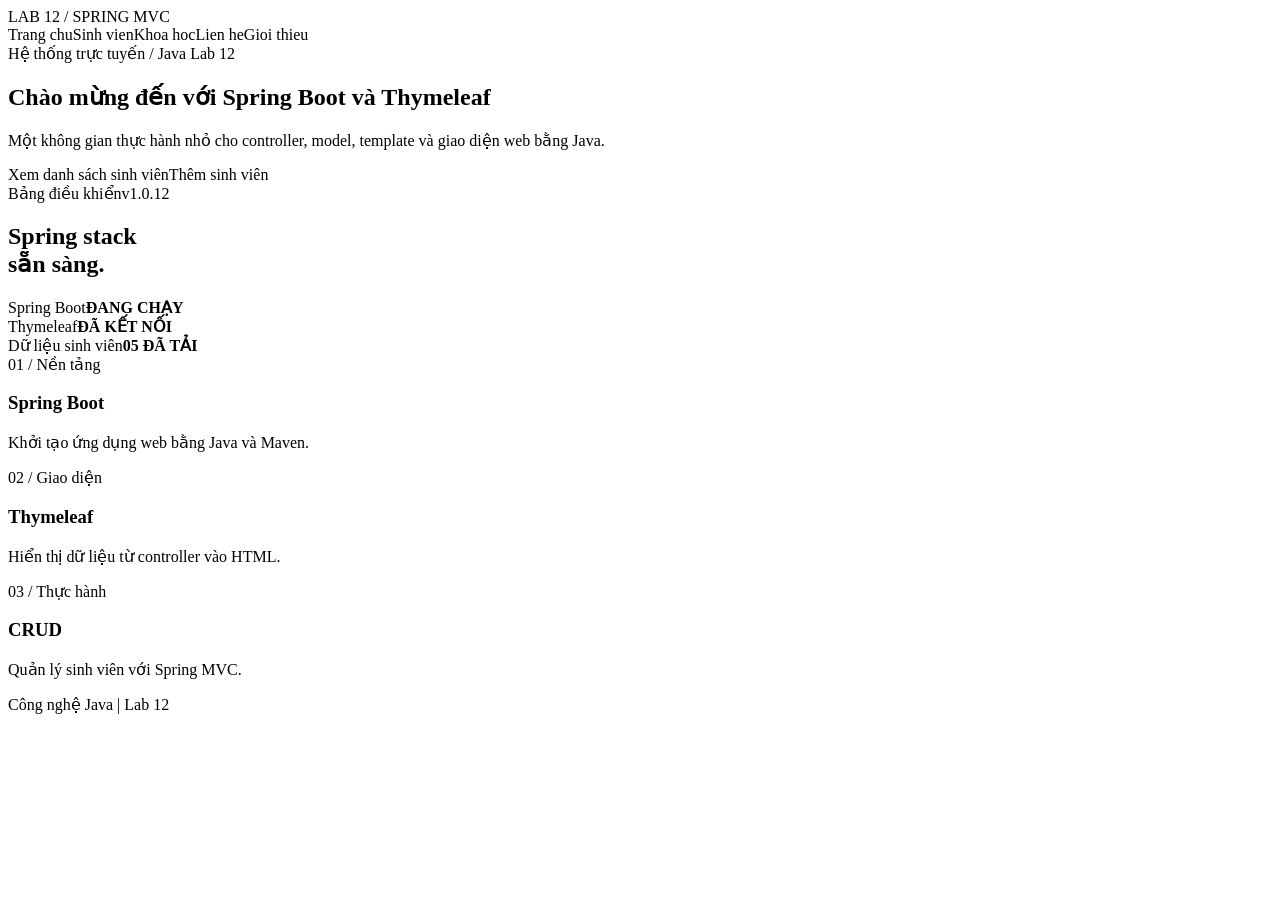
<file: target/classes/templates/index.html>
<!DOCTYPE html>
<html lang="vi" xmlns:th="http://www.thymeleaf.org">
<head>
    <meta charset="UTF-8">
    <meta name="viewport" content="width=device-width, initial-scale=1">
    <title th:text="${title}">Trang chủ</title>
    <link rel="stylesheet" th:href="@{/style.css}">
</head>
<body>
    <header class="site-header"><div class="container navbar"><a class="brand" th:href="@{/}">LAB 12 / SPRING MVC</a><nav class="nav-links"><a class="active" th:href="@{/}">Trang chu</a><a th:href="@{/students}">Sinh vien</a><a th:href="@{/courses}">Khoa hoc</a><a th:href="@{/contact}">Lien he</a><a th:href="@{/about}">Gioi thieu</a></nav></div></header>
    <main class="container"><section class="hero"><div class="hero-copy"><span class="hero-note">Hệ thống trực tuyến / Java Lab 12</span><h1 th:text="${message}">Chào mừng đến với Spring Boot và Thymeleaf</h1><p class="lead">Một không gian thực hành nhỏ cho controller, model, template và giao diện web bằng Java.</p><div class="actions"><a class="button" th:href="@{/students}">Xem danh sách sinh viên</a><a class="button secondary" th:href="@{/students/new}">Thêm sinh viên</a></div></div><aside class="lab-console"><div class="console-top"><span>Bảng điều khiển</span><span>v1.0.12</span></div><h2 class="console-title">Spring stack<br>sẵn sàng.</h2><div class="console-row"><span>Spring Boot</span><strong>ĐANG CHẠY</strong></div><div class="console-row"><span>Thymeleaf</span><strong>ĐÃ KẾT NỐI</strong></div><div class="console-row"><span>Dữ liệu sinh viên</span><strong>05 ĐÃ TẢI</strong></div></aside></section><section class="module-grid"><article class="module-card"><span class="eyebrow">01 / Nền tảng</span><h3>Spring Boot</h3><p>Khởi tạo ứng dụng web bằng Java và Maven.</p></article><article class="module-card"><span class="eyebrow">02 / Giao diện</span><h3>Thymeleaf</h3><p>Hiển thị dữ liệu từ controller vào HTML.</p></article><article class="module-card"><span class="eyebrow">03 / Thực hành</span><h3>CRUD</h3><p>Quản lý sinh viên với Spring MVC.</p></article></section></main><footer>Công nghệ Java | Lab 12</footer>
</body>
</html>
</file>
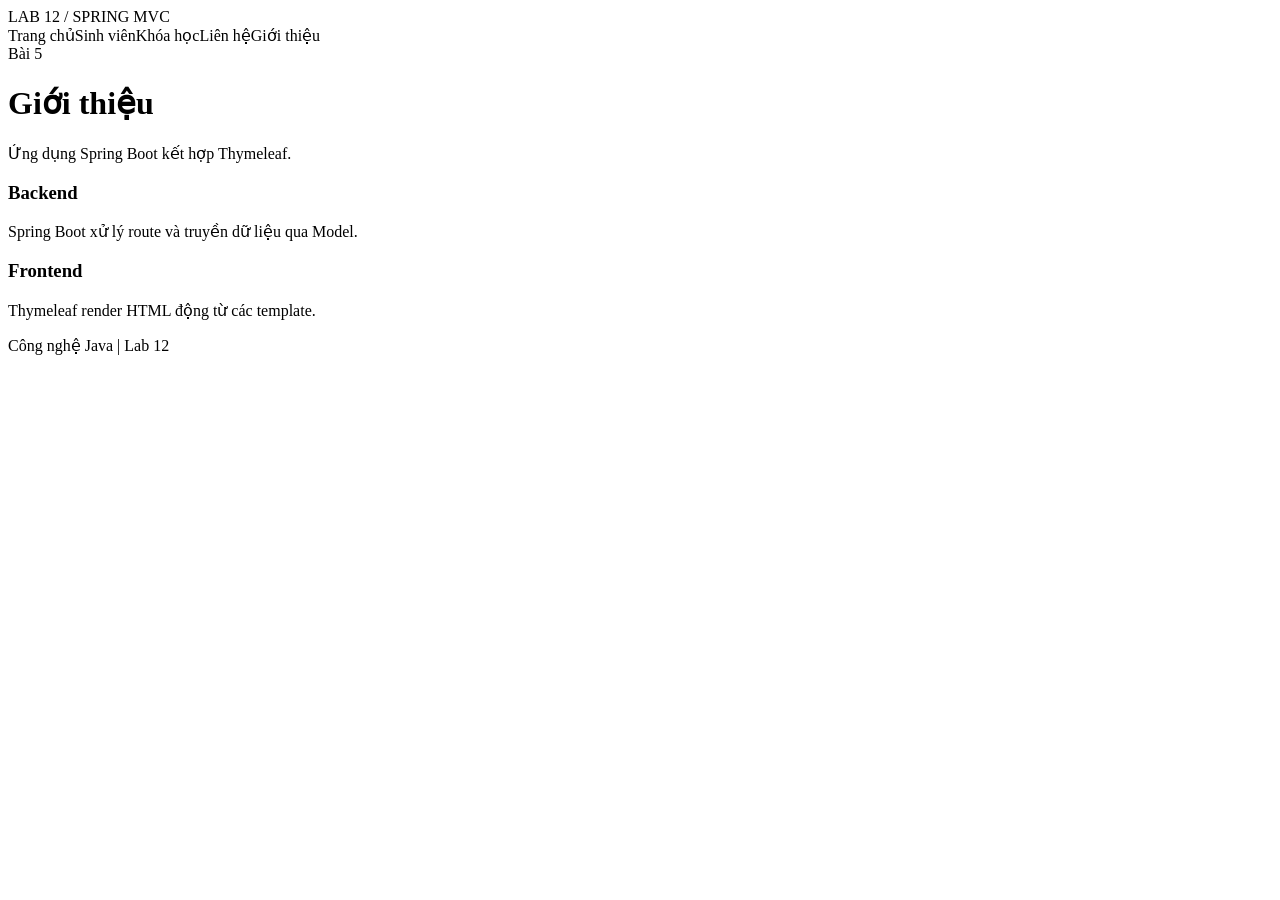
<file: target/classes/templates/about.html>
<!DOCTYPE html>
<html lang="vi" xmlns:th="http://www.thymeleaf.org">
<head>
    <meta charset="UTF-8">
    <meta name="viewport" content="width=device-width, initial-scale=1">
    <title th:text="${title}">Giới thiệu</title>
    <link rel="stylesheet" th:href="@{/style.css}">
</head>
<body>
    <header class="site-header"><div class="container navbar"><a class="brand" th:href="@{/}">LAB 12 / SPRING MVC</a><nav class="nav-links"><a th:href="@{/}">Trang chủ</a><a th:href="@{/students}">Sinh viên</a><a th:href="@{/courses}">Khóa học</a><a th:href="@{/contact}">Liên hệ</a><a class="active" th:href="@{/about}">Giới thiệu</a></nav></div></header>
    <main class="container"><div class="panel"><span class="eyebrow">Bài 5</span><h1 th:text="${title}">Giới thiệu</h1><p class="lead" th:text="${description}">Ứng dụng Spring Boot kết hợp Thymeleaf.</p><div class="grid"><article class="card"><h3>Backend</h3><p>Spring Boot xử lý route và truyền dữ liệu qua Model.</p></article><article class="card"><h3>Frontend</h3><p>Thymeleaf render HTML động từ các template.</p></article></div></div></main><footer>Công nghệ Java | Lab 12</footer>
</body>
</html>
</file>
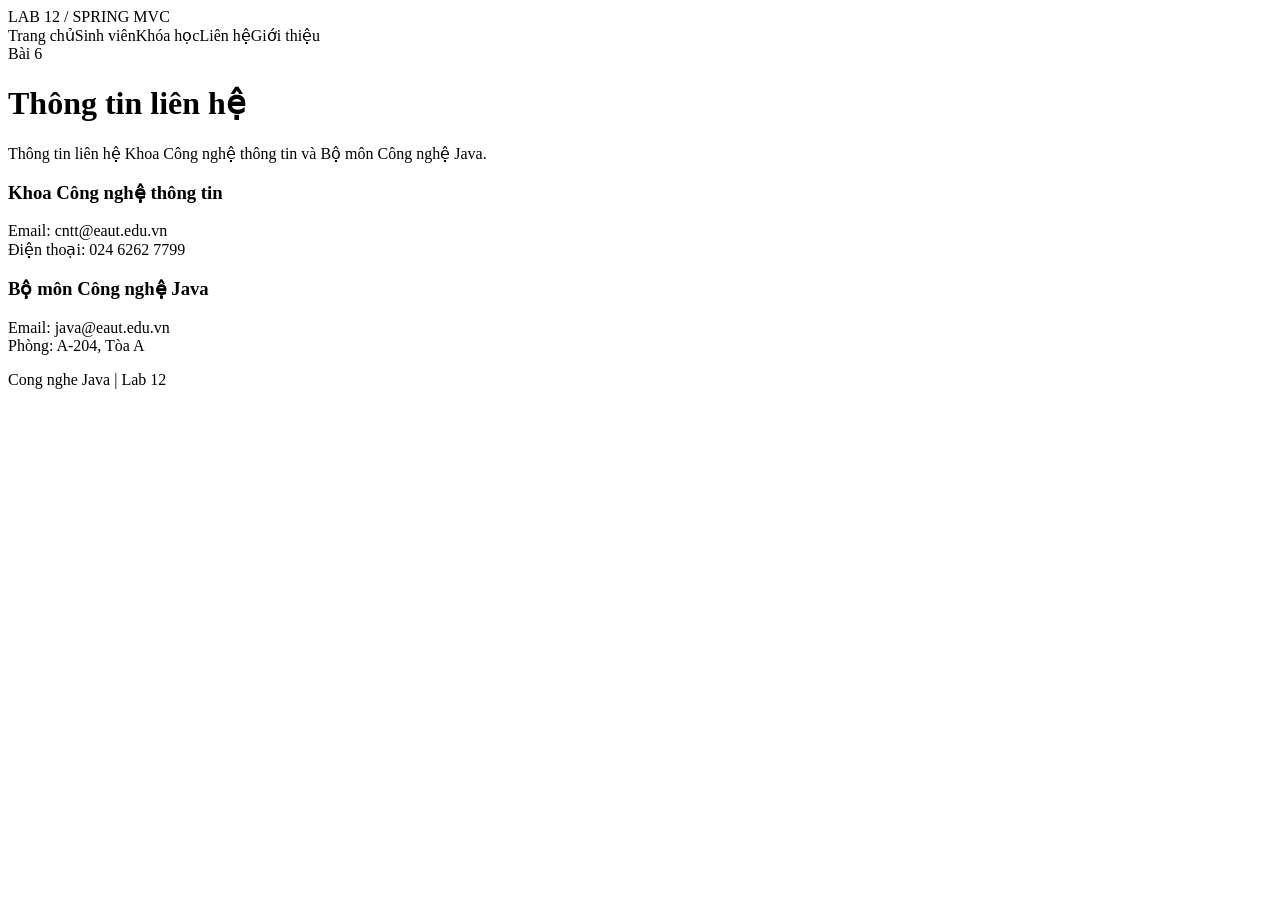
<file: target/classes/templates/contact.html>
<!DOCTYPE html>
<html lang="vi" xmlns:th="http://www.thymeleaf.org">
<head>
    <meta charset="UTF-8">
    <meta name="viewport" content="width=device-width, initial-scale=1">
    <title th:text="${title}">Liên hệ</title>
    <link rel="stylesheet" th:href="@{/style.css}">
</head>
<body>
<header class="site-header"><div class="container navbar"><a class="brand" th:href="@{/}">LAB 12 / SPRING MVC</a><nav class="nav-links"><a th:href="@{/}">Trang chủ</a><a th:href="@{/students}">Sinh viên</a><a th:href="@{/courses}">Khóa học</a><a class="active" th:href="@{/contact}">Liên hệ</a><a th:href="@{/about}">Giới thiệu</a></nav></div></header>
<main class="container"><div class="panel"><span class="eyebrow">Bài 6</span><h1>Thông tin liên hệ</h1><p class="lead">Thông tin liên hệ Khoa Công nghệ thông tin và Bộ môn Công nghệ Java.</p><div class="grid"><article class="card"><h3>Khoa Công nghệ thông tin</h3><p>Email: cntt@eaut.edu.vn<br>Điện thoại: 024 6262 7799</p></article><article class="card"><h3>Bộ môn Công nghệ Java</h3><p>Email: java@eaut.edu.vn<br>Phòng: A-204, Tòa A</p></article></div></div></main>
<footer>Cong nghe Java | Lab 12</footer>
</body>
</html>
</file>
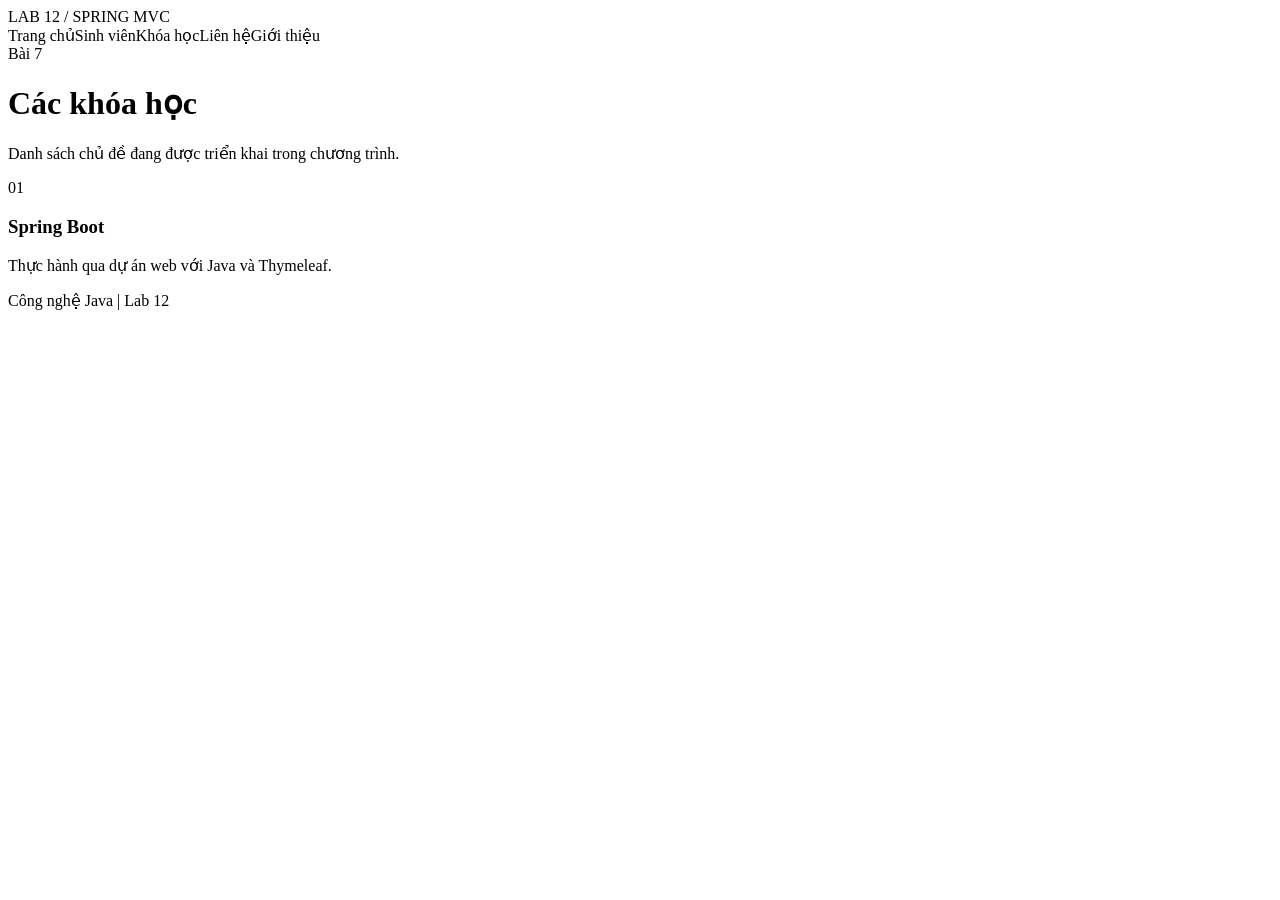
<file: target/classes/templates/courses.html>
<!DOCTYPE html>
<html lang="vi" xmlns:th="http://www.thymeleaf.org">
<head>
    <meta charset="UTF-8"><meta name="viewport" content="width=device-width, initial-scale=1">
    <title th:text="${title}">Khóa học</title><link rel="stylesheet" th:href="@{/style.css}">
</head>
<body>
<header class="site-header"><div class="container navbar"><a class="brand" th:href="@{/}">LAB 12 / SPRING MVC</a><nav class="nav-links"><a th:href="@{/}">Trang chủ</a><a th:href="@{/students}">Sinh viên</a><a class="active" th:href="@{/courses}">Khóa học</a><a th:href="@{/contact}">Liên hệ</a><a th:href="@{/about}">Giới thiệu</a></nav></div></header>
<main class="container"><span class="eyebrow">Bài 7</span><h1>Các khóa học</h1><p class="lead">Danh sách chủ đề đang được triển khai trong chương trình.</p><div class="grid"><article class="card" th:each="course, stat : ${courses}"><span class="eyebrow" th:text="'0' + ${stat.count}">01</span><h3 th:text="${course}">Spring Boot</h3><p>Thực hành qua dự án web với Java và Thymeleaf.</p></article></div></main><footer>Công nghệ Java | Lab 12</footer>
</body>
</html>
</file>
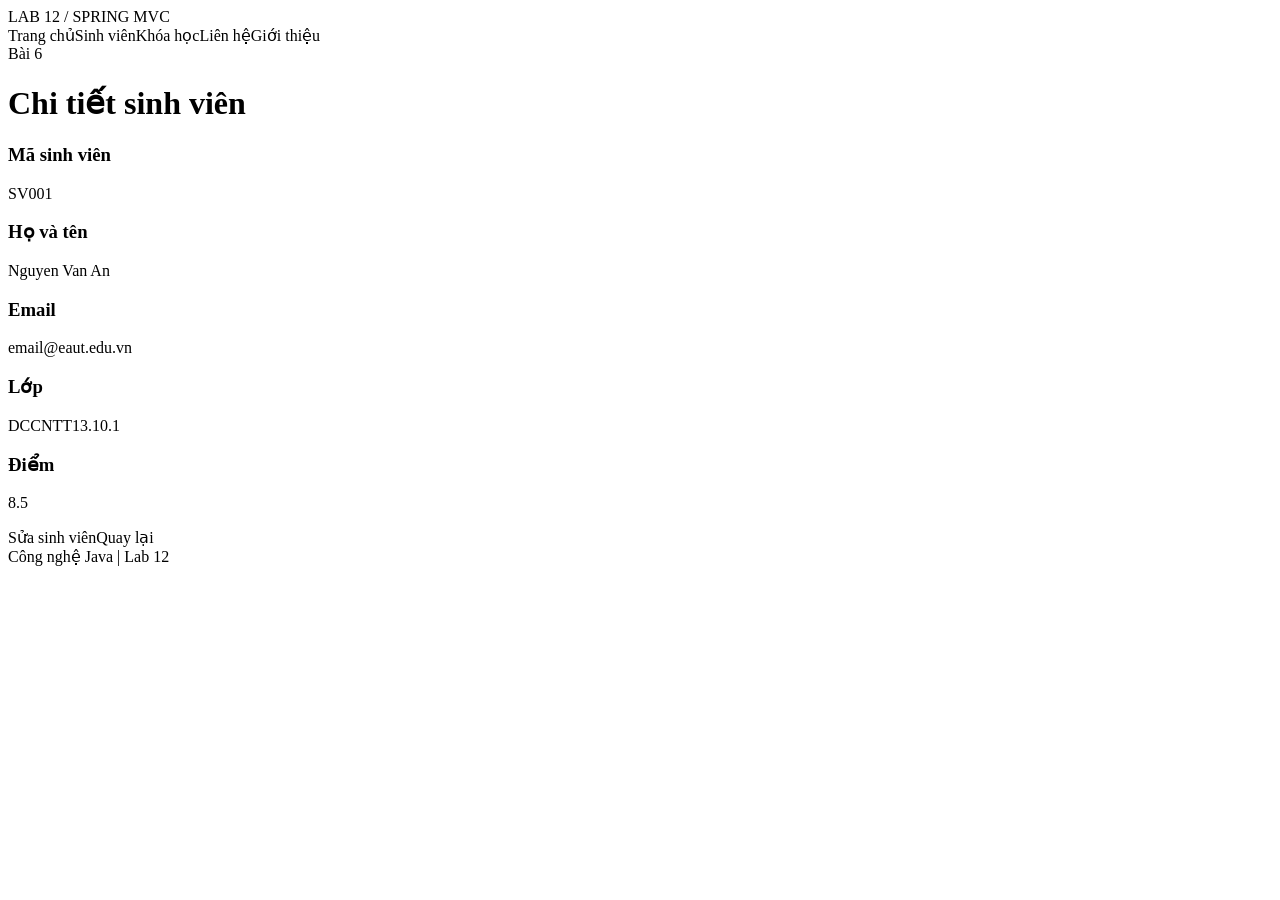
<file: target/classes/templates/student-detail.html>
<!DOCTYPE html>
<html lang="vi" xmlns:th="http://www.thymeleaf.org">
<head>
    <meta charset="UTF-8">
    <meta name="viewport" content="width=device-width, initial-scale=1">
    <title>Chi tiết sinh viên</title>
    <link rel="stylesheet" th:href="@{/style.css}">
</head>
<body>
<header class="site-header"><div class="container navbar"><a class="brand" th:href="@{/}">LAB 12 / SPRING MVC</a><nav class="nav-links"><a th:href="@{/}">Trang chủ</a><a class="active" th:href="@{/students}">Sinh viên</a><a th:href="@{/courses}">Khóa học</a><a th:href="@{/contact}">Liên hệ</a><a th:href="@{/about}">Giới thiệu</a></nav></div></header>
<main class="container"><div class="panel"><span class="eyebrow">Bài 6</span><h1>Chi tiết sinh viên</h1><div class="grid"><article class="card"><h3>Mã sinh viên</h3><p th:text="${student.studentCode}">SV001</p></article><article class="card"><h3>Họ và tên</h3><p th:text="${student.fullName}">Nguyen Van An</p></article><article class="card"><h3>Email</h3><p th:text="${student.email}">email@eaut.edu.vn</p></article><article class="card"><h3>Lớp</h3><p th:text="${student.className}">DCCNTT13.10.1</p></article><article class="card"><h3>Điểm</h3><p th:text="${student.score}">8.5</p></article></div><div class="actions"><a class="button" th:href="@{/students/edit/{studentCode}(studentCode=${student.studentCode})}">Sửa sinh viên</a><a class="button secondary" th:href="@{/students}">Quay lại</a></div></div></main><footer>Công nghệ Java | Lab 12</footer>
</body>
</html>
</file>
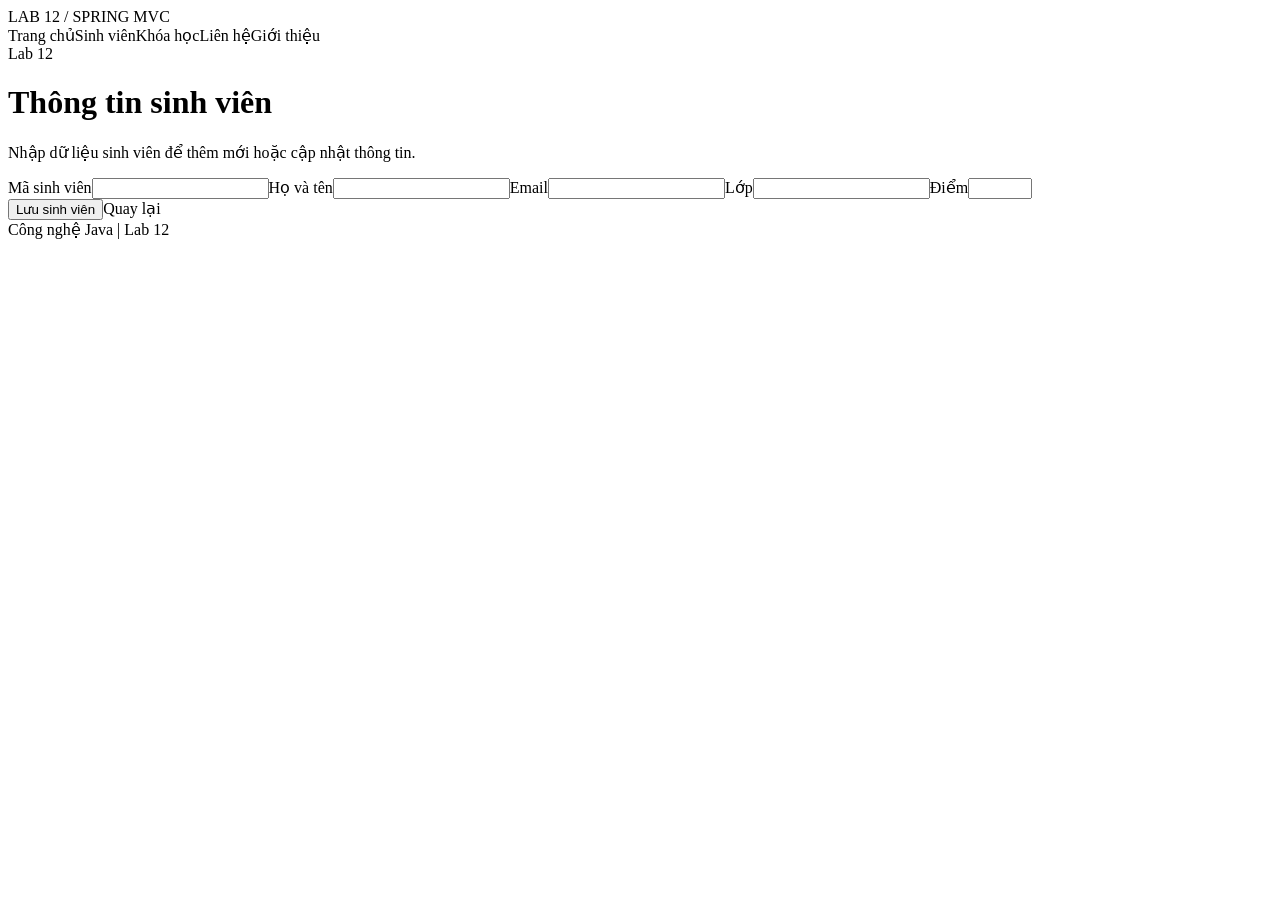
<file: target/classes/templates/student-form.html>
<!DOCTYPE html>
<html lang="vi" xmlns:th="http://www.thymeleaf.org">
<head>
    <meta charset="UTF-8"><meta name="viewport" content="width=device-width, initial-scale=1">
    <title th:text="${title}">Thêm sinh viên</title><link rel="stylesheet" th:href="@{/style.css}">
</head>
<body>
<header class="site-header"><div class="container navbar"><a class="brand" th:href="@{/}">LAB 12 / SPRING MVC</a><nav class="nav-links"><a th:href="@{/}">Trang chủ</a><a class="active" th:href="@{/students}">Sinh viên</a><a th:href="@{/courses}">Khóa học</a><a th:href="@{/contact}">Liên hệ</a><a th:href="@{/about}">Giới thiệu</a></nav></div></header>
<main class="container"><div class="panel"><span class="eyebrow">Lab 12</span><h1>Thông tin sinh viên</h1><p class="lead">Nhập dữ liệu sinh viên để thêm mới hoặc cập nhật thông tin.</p><div class="validation-summary" th:if="${errorMessage != null}" th:text="${errorMessage}"></div><form th:object="${student}" th:action="@{/students/save}" method="post"><input type="hidden" name="originalStudentCode" th:value="${originalStudentCode}"><label for="studentCode">Mã sinh viên</label><input id="studentCode" th:field="*{studentCode}" required><small class="field-error" th:if="${#fields.hasErrors('studentCode')}" th:errors="*{studentCode}"></small><label for="fullName">Họ và tên</label><input id="fullName" th:field="*{fullName}" required><small class="field-error" th:if="${#fields.hasErrors('fullName')}" th:errors="*{fullName}"></small><label for="email">Email</label><input id="email" type="email" th:field="*{email}" required><small class="field-error" th:if="${#fields.hasErrors('email')}" th:errors="*{email}"></small><label for="className">Lớp</label><input id="className" th:field="*{className}" required><small class="field-error" th:if="${#fields.hasErrors('className')}" th:errors="*{className}"></small><label for="score">Điểm</label><input id="score" type="number" min="0" max="10" step="0.1" th:field="*{score}" required><small class="field-error" th:if="${#fields.hasErrors('score')}" th:errors="*{score}"></small><div class="actions"><button class="button" type="submit">Lưu sinh viên</button><a class="button secondary" th:href="@{/students}">Quay lại</a></div></form></div></main><footer>Công nghệ Java | Lab 12</footer>
</body>
</html>
</file>
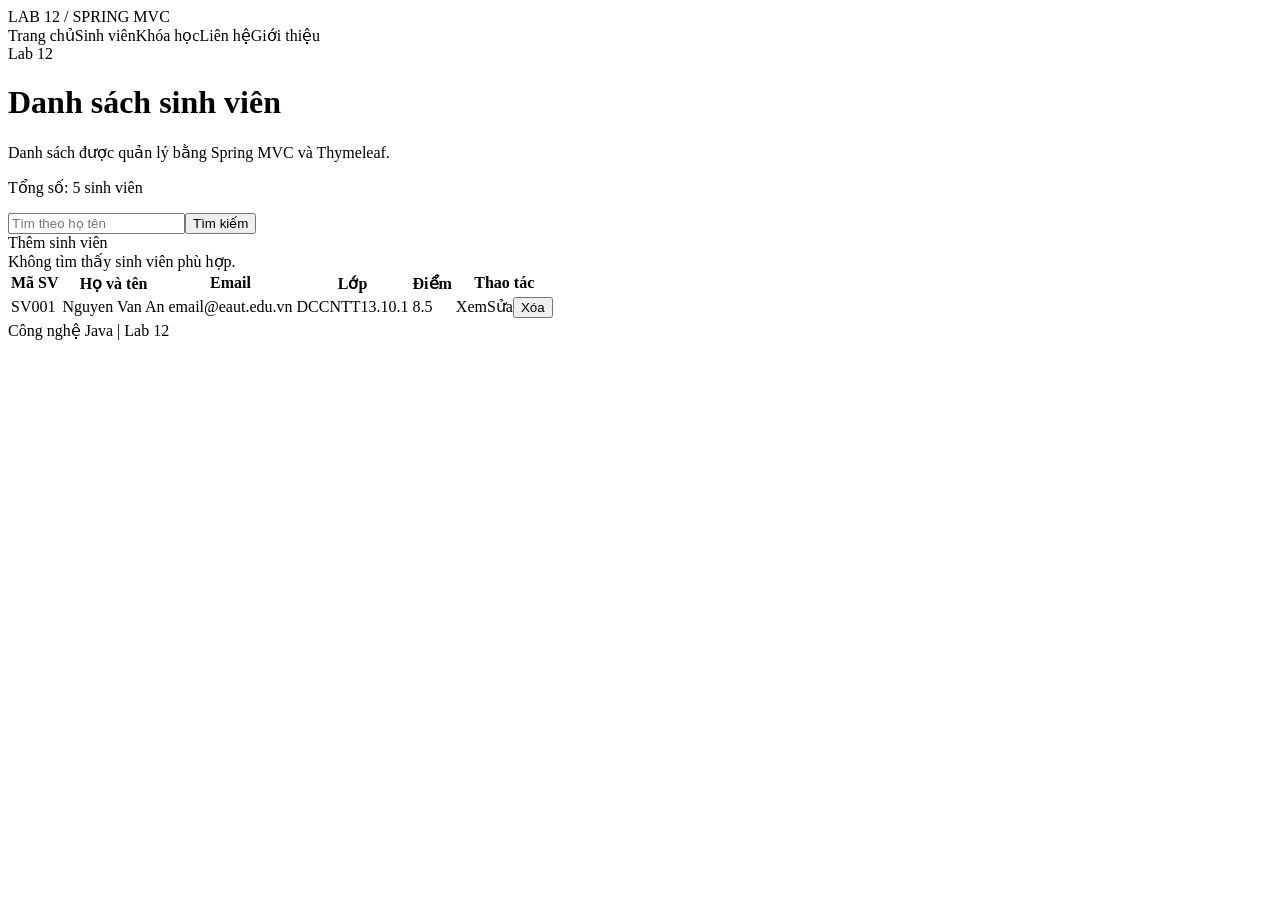
<file: target/classes/templates/students.html>
<!DOCTYPE html>
<html lang="vi" xmlns:th="http://www.thymeleaf.org">
<head>
    <meta charset="UTF-8">
    <meta name="viewport" content="width=device-width, initial-scale=1">
    <title>Danh sách sinh viên</title>
    <link rel="stylesheet" th:href="@{/style.css(v=12)}">
</head>
<body>
    <header class="site-header"><div class="container navbar"><a class="brand" th:href="@{/}">LAB 12 / SPRING MVC</a><nav class="nav-links"><a th:href="@{/}">Trang chủ</a><a class="active" th:href="@{/students}">Sinh viên</a><a th:href="@{/courses}">Khóa học</a><a th:href="@{/contact}">Liên hệ</a><a th:href="@{/about}">Giới thiệu</a></nav></div></header>
        <main class="container"><span class="eyebrow">Lab 12</span><h1>Danh sách sinh viên</h1><p class="lead">Danh sách được quản lý bằng Spring MVC và Thymeleaf.</p><p class="student-count" th:text="'Tổng số: ' + ${studentCount} + ' sinh viên'">Tổng số: 5 sinh viên</p><form class="search-form" th:action="@{/students}" method="get"><input type="search" name="keyword" th:value="${keyword}" placeholder="Tìm theo họ tên"><button class="button" type="submit">Tìm kiếm</button></form><div class="actions"><a class="button secondary" th:href="@{/students/new}">Thêm sinh viên</a></div><div class="empty-state" th:if="${#lists.isEmpty(students)}">Không tìm thấy sinh viên phù hợp.</div><div class="table-wrap" th:unless="${#lists.isEmpty(students)}"><table>
        <thead>
            <tr>
                <th>Mã SV</th>
                <th>Họ và tên</th>
                <th>Email</th>
                <th>Lớp</th>
                <th>Điểm</th>
                <th>Thao tác</th>
            </tr>
        </thead>
        <tbody>
            <tr th:each="student : ${students}">
                <td><a th:href="@{/students/detail/{studentCode}(studentCode=${student.studentCode})}" th:text="${student.studentCode}">SV001</a></td>
                <td th:text="${student.fullName}">Nguyen Van An</td>
                <td th:text="${student.email}">email@eaut.edu.vn</td>
                <td th:text="${student.className}">DCCNTT13.10.1</td>
                <td><span class="score-badge" th:classappend="${student.score >= 8.0 ? ' score-good' : (student.score >= 5.0 ? ' score-average' : ' score-low')}" th:text="${student.score}">8.5</span></td>
                <td><a class="button secondary" th:href="@{/students/detail/{studentCode}(studentCode=${student.studentCode})}">Xem</a><a class="button secondary" th:href="@{/students/edit/{studentCode}(studentCode=${student.studentCode})}">Sửa</a><form th:action="@{/students/delete}" method="post" style="display:inline" onsubmit="return confirm('Bạn có chắc muốn xóa sinh viên này không?');"><input type="hidden" name="studentCode" th:value="${student.studentCode}"><button class="button secondary" type="submit">Xóa</button></form></td>
            </tr>
        </tbody>
    </table></div></main><footer>Công nghệ Java | Lab 12</footer>
</body>
</html>
</file>
